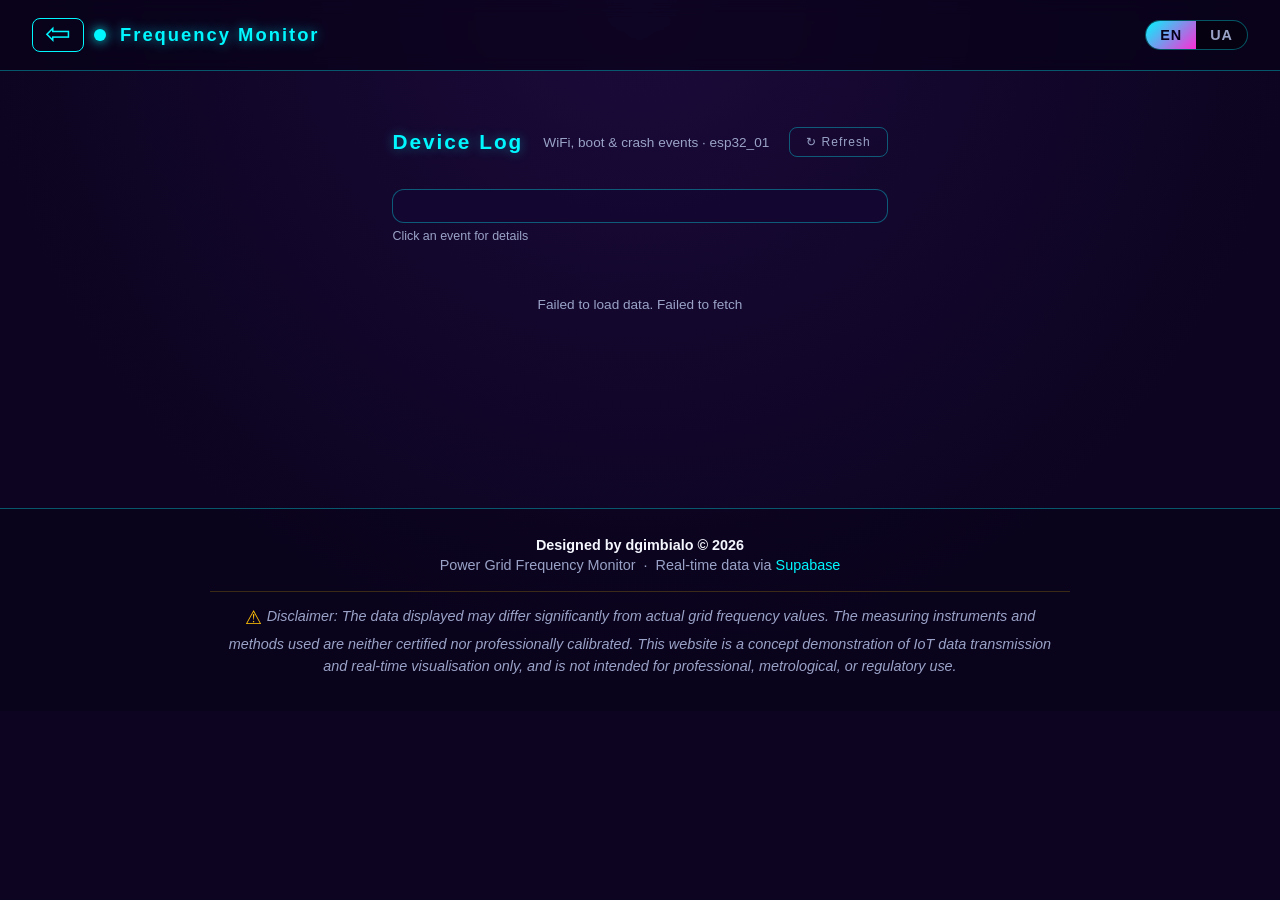
<file: device-log.html>
<!DOCTYPE html>
<html lang="en">
<head>
    <meta charset="UTF-8">
    <meta name="viewport" content="width=device-width, initial-scale=1">
    <meta http-equiv="X-Content-Type-Options" content="nosniff">
    <meta http-equiv="Referrer-Policy" content="strict-origin-when-cross-origin">
    <meta http-equiv="Content-Security-Policy" content="
        default-src 'self';
        script-src  'self' https://cdn.jsdelivr.net;
        style-src   'self' https://fonts.googleapis.com 'unsafe-inline';
        font-src    https://fonts.gstatic.com;
        connect-src 'self' https://qsxwnwxdkgeijewgvone.supabase.co;
        img-src     'self' data:;
    ">
    <title>Device Log — Frequency Monitor</title>
    <meta name="theme-color" content="#00f7ff">
    <link rel="preconnect" href="https://fonts.googleapis.com">
    <link rel="preconnect" href="https://fonts.gstatic.com" crossorigin>
    <link href="https://fonts.googleapis.com/css2?family=Orbitron:wght@500;700&family=Inter:wght@400;600&display=swap" rel="stylesheet">
    <link rel="stylesheet" href="assets/css/style.css">
    <style>
        .log-page { max-width: 1100px; margin: 0 auto; padding: 32px 24px 60px; }

        .log-header {
            display: flex;
            align-items: center;
            gap: 20px;
            margin-bottom: 32px;
        }

        .log-back-btn {
            display: inline-flex;
            align-items: center;
            justify-content: center;
            background: transparent;
            border: 1px solid var(--accent-1);
            color: var(--accent-1);
            border-radius: 8px;
            padding: 5px 16px;
            font-size: 1.4em;
            line-height: 1;
            cursor: pointer;
            text-decoration: none;
            transition: color 0.18s, border-color 0.18s, box-shadow 0.18s;
        }
        .log-back-btn:hover {
            box-shadow: 0 0 8px rgba(0, 247, 255, 0.45);
        }
        .back-arrow-symbol {
            display: inline-block;
            transform: scale(1.4);
            position: relative;
            top: -1px;
        }

        .log-title {
            font-family: 'Orbitron', sans-serif;
            font-size: 1.3em;
            font-weight: 700;
            color: var(--accent-1);
            letter-spacing: 2px;
            text-shadow: 0 0 12px rgba(0, 247, 255, 0.4);
            margin: 0;
        }

        .log-subtitle {
            color: var(--muted);
            font-size: 0.85em;
            margin: 0 0 0 auto;
        }

        .log-status {
            color: var(--muted);
            font-size: 0.85em;
            text-align: center;
            padding: 40px;
        }

        .log-table-wrap { overflow-x: auto; }

        .log-table {
            width: 100%;
            border-collapse: collapse;
            font-size: 0.88em;
        }

        .log-table th {
            font-family: 'Orbitron', sans-serif;
            font-size: 0.75em;
            letter-spacing: 1.5px;
            color: var(--muted);
            text-align: left;
            padding: 10px 16px;
            border-bottom: 1px solid var(--border);
            white-space: nowrap;
        }

        .log-table td {
            padding: 13px 16px;
            border-bottom: 1px solid rgba(255,255,255,0.05);
            vertical-align: middle;
        }

        .log-table tr:hover td { background: rgba(0,247,255,0.03); }

        .evt-badge {
            display: inline-block;
            padding: 3px 10px;
            border-radius: 6px;
            font-family: 'Orbitron', sans-serif;
            font-size: 0.78em;
            font-weight: 700;
            letter-spacing: 1px;
        }
        .evt-boot { background: rgba(147,112,219,0.2); color: #b39ddb; border: 1px solid rgba(147,112,219,0.35); }
        .evt-conn { background: rgba(0,247,255,0.12); color: #00f7ff; border: 1px solid rgba(0,247,255,0.3); }
        .evt-disc { background: rgba(255,160,0,0.12); color: #ffa000; border: 1px solid rgba(255,160,0,0.3); }

        .log-ts { font-family: 'Inter', monospace; color: var(--text); }
        .log-detail { color: var(--muted); }
        .log-detail strong { color: var(--text); }

        .log-refresh-btn {
            background: transparent;
            border: 1px solid var(--border);
            color: var(--muted);
            border-radius: 8px;
            padding: 7px 16px;
            font-family: 'Orbitron', sans-serif;
            font-size: 0.75em;
            letter-spacing: 1px;
            cursor: pointer;
            transition: color 0.18s, border-color 0.18s;
        }
        .log-refresh-btn:hover { color: var(--accent-1); border-color: var(--accent-1); }

        .evt-crash { background: rgba(255,43,214,0.14); color: #ff6be3; border: 1px solid rgba(255,43,214,0.4); }

        /* ── Status card ─────────────────────────────────────────────── */
        .dl-status {
            background: var(--panel);
            border: 1px solid var(--border);
            border-radius: 12px;
            padding: 16px 18px;
            margin-bottom: 24px;
        }
        .dl-status-head { display: flex; align-items: center; gap: 12px; flex-wrap: wrap; margin-bottom: 14px; }
        .dl-status-title {
            font-family: 'Orbitron', sans-serif; font-size: 0.8em; letter-spacing: 1.5px; color: var(--accent-1);
        }
        .dl-status-empty { color: var(--muted); font-size: 0.85em; }
        .dl-status-grid {
            display: grid;
            grid-template-columns: repeat(auto-fill, minmax(170px, 1fr));
            gap: 10px 18px;
        }
        .dl-cell { display: flex; flex-direction: column; gap: 2px; min-width: 0; }
        .dl-cell .dl-k { color: var(--muted); font-size: 0.75em; }
        .dl-cell .dl-v { font-size: 0.9em; overflow-wrap: anywhere; }
        .dl-pill { padding: 2px 10px; border-radius: 999px; font-size: 0.75em; font-weight: 600; }
        .dl-pill-on  { background: rgba(0,230,118,0.15); color: #00e676; border: 1px solid rgba(0,230,118,0.4); }
        .dl-pill-off { background: rgba(255,82,82,0.15); color: #ff5252; border: 1px solid rgba(255,82,82,0.4); }
        .dl-dim { color: var(--muted); font-size: 0.85em; }
        .dl-ok  { color: #00e676; }
        .dl-bad { color: #ff5252; font-weight: 600; }
        code { font-family: ui-monospace, 'Cascadia Mono', Consolas, monospace; font-size: 0.92em; }

        /* ── Table rows ──────────────────────────────────────────────── */
        .log-hint { color: var(--muted); font-size: 0.78em; margin: -18px 0 14px; }
        .dl-row { cursor: pointer; user-select: none; }
        .dl-row:focus-visible td { outline: none; background: rgba(0,247,255,0.08); }
        .dl-row-crash .log-ts { color: #ff8be8; }
        .dl-report-tag {
            margin-left: 8px; padding: 1px 8px; border-radius: 6px; font-size: 0.85em;
            background: rgba(255,43,214,0.12); color: #ff8be8; border: 1px solid rgba(255,43,214,0.35);
            white-space: nowrap;
        }

        /* ── Details dialog ──────────────────────────────────────────── */
        .dl-dlg {
            width: min(680px, calc(100vw - 32px));
            max-height: 86vh;
            max-height: 86dvh;             /* mobile: excludes the browser's URL bar */
            padding: 0;
            border: 1px solid var(--border);
            border-radius: 14px;
            background: linear-gradient(180deg, #1b0a3a, #0c0420);
            color: var(--text);
            box-shadow: var(--shadow);
            overflow: hidden;              /* only .dl-dlg-body scrolls: one scrollbar */
        }
        .dl-dlg[open] { display: flex; flex-direction: column; }
        html:has(.dl-dlg[open]) { overflow: hidden; }   /* page behind the dialog does not scroll */
        .dl-dlg::backdrop { background: rgba(5, 2, 15, 0.7); backdrop-filter: blur(2px); }
        .dl-dlg-head {
            display: flex; align-items: center; gap: 12px;
            padding: 14px 18px; border-bottom: 1px solid var(--border);
            background: #1b0a3a; flex-shrink: 0;
        }
        .dl-dlg-title { display: flex; align-items: center; gap: 10px; flex-wrap: wrap; font-size: 0.95em; }
        .dl-dlg-close {
            margin-left: auto; background: transparent; border: 1px solid var(--border); color: var(--muted);
            border-radius: 8px; width: 32px; height: 32px; font-size: 1.1em; cursor: pointer; flex-shrink: 0;
        }
        .dl-dlg-close:hover { color: var(--accent-1); border-color: var(--accent-1); }
        .dl-dlg-body {
            /* flex-basis auto (not 0%): with the dialog height only capped by
               max-height, some mobile browsers resolved a 0% basis to 0 and the
               body collapsed, leaving just the header visible */
            padding: 6px 18px 18px; overflow-y: auto; flex: 1 1 auto; min-height: 0;
        }
        /* Neon scrollbar. Firefox only understands the standard properties;
           Chrome/Edge/Safari get the fully styled WebKit version below (in Chrome
           the standard properties would override it and bring back arrows). */
        @supports not selector(::-webkit-scrollbar) {
            .dl-dlg-body { scrollbar-width: thin; scrollbar-color: rgba(0, 247, 255, 0.5) transparent; }
        }
        .dl-dlg-body::-webkit-scrollbar        { width: 8px; }
        .dl-dlg-body::-webkit-scrollbar-track  { background: transparent; }
        .dl-dlg-body::-webkit-scrollbar-button { display: none; }
        .dl-dlg-body::-webkit-scrollbar-thumb {
            background: linear-gradient(180deg, rgba(0, 247, 255, 0.55), rgba(255, 43, 214, 0.45));
            border-radius: 8px;
            box-shadow: 0 0 6px rgba(0, 247, 255, 0.5);
        }
        .dl-dlg-body::-webkit-scrollbar-thumb:hover { background: rgba(0, 247, 255, 0.75); }
        .dl-dlg-body section { margin-top: 14px; }
        .dl-dlg-body h3 {
            font-family: 'Orbitron', sans-serif; font-size: 0.72em; letter-spacing: 1.5px;
            color: var(--accent-1); margin: 0 0 8px; font-weight: 500;
        }
        .dl-kv {
            display: grid; grid-template-columns: 210px 1fr; gap: 12px;
            padding: 6px 0; border-bottom: 1px solid rgba(255,255,255,0.05); font-size: 0.88em;
        }
        .dl-kv .dl-k { color: var(--muted); }
        .dl-kv .dl-v { overflow-wrap: anywhere; }
        .dl-bt { display: block; line-height: 1.6; }
        .dl-cmd {
            display: flex; gap: 10px; align-items: flex-start;
            background: rgba(0,0,0,0.3); border: 1px solid rgba(255,255,255,0.08);
            border-radius: 8px; padding: 10px; font-size: 0.8em;
        }
        .dl-cmd code { flex: 1; overflow-wrap: anywhere; }
        .dl-copy {
            background: transparent; border: 1px solid var(--border); color: var(--accent-1);
            border-radius: 6px; padding: 4px 10px; cursor: pointer; font-size: 0.95em; flex-shrink: 0;
        }
        .dl-nbs { display: flex; flex-direction: column; gap: 6px; margin-top: 6px; }
        .dl-nb {
            display: flex; align-items: center; gap: 12px; text-align: left;
            background: rgba(255,255,255,0.03); border: 1px solid rgba(255,255,255,0.06);
            color: var(--text); border-radius: 8px; padding: 7px 10px; cursor: pointer; font: inherit; font-size: 0.85em;
        }
        .dl-nb:hover:not(:disabled) { border-color: var(--border); }
        .dl-nb-self { border-color: var(--border); background: rgba(0,247,255,0.06); cursor: default; }
        .dl-nb-time { font-family: 'Inter', monospace; }

        @media (max-width: 560px) {
            .log-page { padding: 20px 16px 48px; }
            .log-header { flex-wrap: wrap; gap: 12px; }
            .log-subtitle { margin: 0; width: 100%; order: 3; }
            .dl-kv { grid-template-columns: 1fr; gap: 2px; }
            /* Explicit height on phones: the body then always gets the space
               left under the header, whatever the browser's flex quirks */
            .dl-dlg { height: 86vh; height: 86dvh; }
            .dl-status-grid { grid-template-columns: 1fr 1fr; }
        }
    </style>
</head>
<body>

<header>
    <div class="header-left">
        <a class="log-back-btn" href="index.html"><span class="back-arrow-symbol">⇦</span></a>
        <div class="brand">
            <span class="dot" aria-hidden="true"></span>
            <span id="brand-text">Frequency Monitor</span>
        </div>
    </div>
    <div class="lang-toggle" role="group" aria-label="Language">
        <button data-lang="en" class="active" aria-pressed="true">EN</button>
        <button data-lang="ua" aria-pressed="false">UA</button>
    </div>
</header>

<main>
    <div class="log-page">
        <div class="log-header">
            <h1 class="log-title" id="log-title">Device Log</h1>
            <span class="log-subtitle" id="log-subtitle">WiFi &amp; Boot events · esp32_01</span>
            <button class="log-refresh-btn" id="refresh-btn">↻ Refresh</button>
        </div>

        <div class="dl-status" id="status-card"></div>
        <p class="log-hint" id="log-hint">Click an event for details</p>

        <div id="log-container">
            <div class="log-status" id="log-status">Loading…</div>
        </div>
    </div>
</main>

<dialog class="dl-dlg" id="evt-dialog" aria-labelledby="evt-dialog-title">
    <div class="dl-dlg-head">
        <div class="dl-dlg-title" id="evt-dialog-title"></div>
        <button type="button" class="dl-dlg-close" aria-label="Close">✕</button>
    </div>
    <div class="dl-dlg-body"></div>
</dialog>

<footer class="app-footer">
    <div class="footer-content">
        <p><strong>Designed by dgimbialo &copy; 2026</strong></p>
        <p>Power Grid Frequency Monitor &nbsp;·&nbsp;
           Real-time data via <a href="https://supabase.com" target="_blank" rel="noopener">Supabase</a>
        </p>
        <p class="disclaimer" id="footer-disclaimer"></p>
    </div>
</footer>

<script src="assets/js/config.js?v=20261002-03"></script>
<script src="assets/js/device-log.js?v=20261002-03"></script>
</body>
</html>
</file>
<file: assets/css/style.css>
/* ── Reset & base ──────────────────────────────────────────────────────── */
*, *::before, *::after { box-sizing: border-box; }

:root {
    --bg-1:    #0c0420;
    --bg-2:    #1b0a3a;
    --accent-1:#00f7ff;
    --accent-2:#ff2bd6;
    --text:    #f5f7ff;
    --muted:   #9aa3c7;
    --panel:   rgba(20, 8, 50, 0.78);
    --border:  rgba(0, 247, 255, 0.35);
    --shadow:  0 0 18px rgba(0, 247, 255, 0.25),
               0 0 36px rgba(255, 43, 214, 0.15);
}

body {
    margin: 0;
    min-height: 100vh;
    background: radial-gradient(circle at top, var(--bg-2), var(--bg-1) 60%);
    color: var(--text);
    font-family: 'Inter', 'Segoe UI', sans-serif;
}

/* ── Header ────────────────────────────────────────────────────────────── */
header {
    display: flex;
    align-items: center;
    justify-content: space-between;
    padding: 18px 32px;
    border-bottom: 1px solid var(--border);
    background: rgba(8, 3, 24, 0.65);
    position: sticky;
    top: 0;
    z-index: 10;
    backdrop-filter: blur(8px);
}

.brand {
    display: flex;
    align-items: center;
    gap: 14px;
    font-family: 'Orbitron', sans-serif;
    font-weight: 700;
    letter-spacing: 2px;
    color: var(--accent-1);
    text-shadow: 0 0 12px rgba(0, 247, 255, 0.6);
    font-size: 1.15em;
}

.brand .dot {
    width: 12px;
    height: 12px;
    border-radius: 50%;
    background: var(--accent-1);
    box-shadow: 0 0 12px var(--accent-1);
    animation: pulse 2s infinite;
    flex-shrink: 0;
}

@keyframes pulse {
    0%, 100% { opacity: 1; }
    50%       { opacity: 0.4; }
}

/* ── Hamburger menu ────────────────────────────────────────────────────── */
.header-left {
    display: flex;
    align-items: center;
    gap: 10px;
}

.nav-hamburger {
    background: transparent;
    border: none;
    cursor: pointer;
    padding: 6px;
    display: flex;
    flex-direction: column;
    justify-content: center;
    align-items: center;
    gap: 5px;
    width: 36px;
    height: 36px;
    flex-shrink: 0;
}

.nav-hamburger span {
    display: block;
    width: 22px;
    height: 2px;
    background: var(--accent-1);
    border-radius: 2px;
    transition: transform 0.25s ease, opacity 0.2s ease, background 0.18s;
    transform-origin: center;
}

.nav-hamburger:hover span { background: var(--text); }

/* Animate to ✕ when open */
.nav-hamburger.open span:nth-child(1) { transform: translateY(7px) rotate(45deg); }
.nav-hamburger.open span:nth-child(2) { opacity: 0; transform: scaleX(0); }
.nav-hamburger.open span:nth-child(3) { transform: translateY(-7px) rotate(-45deg); }

/* ── Nav overlay backdrop ──────────────────────────────────────────────── */
.nav-overlay {
    position: fixed;
    inset: 0;
    background: rgba(0, 0, 0, 0.65);
    backdrop-filter: blur(3px);
    z-index: 200;
    opacity: 0;
    pointer-events: none;
    transition: opacity 0.3s ease;
}

.nav-overlay.open {
    opacity: 1;
    pointer-events: all;
}

/* ── Side drawer ───────────────────────────────────────────────────────── */
.nav-drawer {
    position: fixed;
    top: 0;
    left: 0;
    height: 100%;
    width: 300px;
    max-width: 80vw;
    background: var(--bg-2);
    border-right: 1px solid var(--border);
    z-index: 300;
    display: flex;
    flex-direction: column;
    padding: 24px 0 32px;
    transform: translateX(-100%);
    transition: transform 0.32s cubic-bezier(0.4, 0, 0.2, 1);
    box-shadow: 4px 0 40px rgba(0, 0, 0, 0.6);
}

.nav-drawer.open {
    transform: translateX(0);
}

.nav-drawer-close {
    align-self: flex-end;
    margin-right: 20px;
    background: transparent;
    border: 1px solid var(--border);
    color: var(--muted);
    border-radius: 50%;
    width: 36px;
    height: 36px;
    display: flex;
    align-items: center;
    justify-content: center;
    cursor: pointer;
    font-size: 1em;
    transition: color 0.18s, border-color 0.18s;
    flex-shrink: 0;
}

.nav-drawer-close:hover { color: var(--text); border-color: rgba(0, 247, 255, 0.6); }

.nav-drawer-list {
    list-style: none;
    margin: 32px 0 0;
    padding: 0;
}

.nav-drawer-item {
    display: block;
    width: 100%;
    background: transparent;
    border: none;
    border-bottom: 1px solid var(--border);
    color: var(--text);
    font-family: 'Orbitron', sans-serif;
    font-size: 1em;
    font-weight: 700;
    letter-spacing: 2px;
    text-align: left;
    text-decoration: none;
    padding: 18px 32px;
    cursor: pointer;
    transition: background 0.15s, color 0.15s, padding-left 0.15s;
    box-sizing: border-box;
}

.nav-drawer-item:hover {
    background: rgba(0, 247, 255, 0.07);
    color: var(--accent-1);
    padding-left: 40px;
}

/* ── Language toggle ───────────────────────────────────────────────────── */
.lang-toggle {
    display: inline-flex;
    background: rgba(0, 0, 0, 0.35);
    border: 1px solid var(--border);
    border-radius: 999px;
    overflow: hidden;
}

.lang-toggle button {
    background: transparent;
    color: var(--muted);
    border: none;
    padding: 6px 14px;
    font-weight: 600;
    cursor: pointer;
    font-size: 0.9em;
    letter-spacing: 1px;
    transition: color 0.2s;
}

.lang-toggle button.active {
    background: linear-gradient(135deg, var(--accent-1), var(--accent-2));
    color: #08001a;
}

/* ── Main layout ───────────────────────────────────────────────────────── */
main {
    max-width: 1400px;
    margin: 0 auto;
    padding: 24px 32px 48px;
    display: flex;
    flex-direction: column;
    gap: 22px;
}

.page-header {
    display: flex;
    align-items: center;
    justify-content: space-between;
    flex-wrap: wrap;
    gap: 12px;
}

.page-title {
    font-family: 'Orbitron', sans-serif;
    font-size: 1.8em;
    margin: 0;
    /* Close to the cyan accent of "Updated", a touch softer */
    color: #45e3f2;
    text-shadow:
        0 0 8px  rgba(0, 220, 240, 0.5),
        0 0 20px rgba(0, 220, 240, 0.28);
}

.badge {
    display: inline-flex;
    align-items: center;
    gap: 6px;
    padding: 4px 10px;
    border-radius: 999px;
    background: rgba(0, 247, 255, 0.1);
    color: var(--accent-1);
    border: 1px solid var(--border);
    font-size: 0.8em;
    letter-spacing: 1px;
    white-space: nowrap;
}

/* ── Header meta: data age next to "Updated" ──────────────────────────── */
.page-meta {
    display: flex;
    align-items: center;
    gap: 12px;
    flex-wrap: wrap;
}

/* "Updated" badge in the page header */
#last-updated {
    font-size: 0.96em;
    padding: 4px 12px;
}

/* ── Current reading, centred above the drum pointers ─────────────────── */
.drum-readouts {
    text-align: center;
    padding: 4px 8px 8px;
}

.readout .label {
    color: var(--muted);
    font-size: 0.75em;
    letter-spacing: 1px;
    text-transform: uppercase;
}

.readout-current .value {
    font-family: 'Orbitron', sans-serif;
    font-size: 1.9em;
    margin-top: 2px;
    color: var(--accent-2);
    text-shadow: 0 0 10px rgba(255, 43, 214, 0.45);
    white-space: nowrap;
}

.readout-current .value small { font-size: 0.6em; }

/* ── Chart statistics row (top of the chart panel) ─────────────────────── */
.chart-stats {
    display: grid;
    grid-template-columns: 1fr auto 1fr;   /* equal sides keep "points" centred */
    align-items: baseline;
    gap: 8px 16px;
    padding: 0 4px 10px;
    margin-bottom: 4px;
    border-bottom: 1px solid rgba(0, 247, 255, 0.12);
}

.chart-stat {
    display: inline-flex;
    align-items: baseline;
    gap: 8px;
    white-space: nowrap;
}

.chart-stat .label {
    color: var(--muted);
    font-size: 0.75em;
    letter-spacing: 1px;
    text-transform: uppercase;
}

.chart-stat .value {
    font-family: 'Orbitron', sans-serif;
    font-size: 1em;
    color: var(--accent-1);
    text-shadow: 0 0 8px rgba(0, 247, 255, 0.4);
}

.chart-stat .value small { font-size: 0.7em; }

.chart-stat-min    { justify-self: start; }
.chart-stat-max    { justify-self: end; }

/* Centre column: points + data age side by side */
.chart-stat-center {
    justify-self: center;
    display: inline-flex;
    align-items: baseline;
    gap: 24px;
}

/* ── Toolbar ───────────────────────────────────────────────────────────── */
.toolbar {
    display: flex;
    flex-wrap: wrap;
    gap: 16px;
    background: var(--panel);
    border: 1px solid var(--border);
    border-radius: 14px;
    padding: 14px 18px;
    box-shadow: var(--shadow);
    align-items: center;
    justify-content: space-between;
}

.toolbar-group {
    display: flex;
    align-items: center;
    gap: 10px;
    flex-wrap: wrap;
}

.toolbar-group .label {
    color: var(--muted);
    font-size: 0.85em;
    text-transform: uppercase;
    letter-spacing: 1px;
}

/* ── Buttons (shared base) ─────────────────────────────────────────────── */
.range-buttons button,
.secondary-btn,
.axis-zoom-btn {
    touch-action: manipulation;   /* repeated taps must not zoom the page */
    background: rgba(0, 247, 255, 0.08);
    color: var(--text);
    border: 1px solid var(--border);
    border-radius: 10px;
    padding: 8px 14px;
    cursor: pointer;
    font-weight: 600;
    font-size: 0.9em;
    transition: background 0.18s, box-shadow 0.18s;
}

.range-buttons button:hover,
.secondary-btn:hover,
.axis-zoom-btn:hover {
    background: rgba(0, 247, 255, 0.2);
    box-shadow: 0 0 10px rgba(0, 247, 255, 0.4);
}

.range-buttons button.active {
    background: linear-gradient(135deg, var(--accent-1), var(--accent-2));
    color: #08001a;
    border-color: transparent;
}

/* ── Axis overlay buttons ──────────────────────────────────────────────── */
.axis-zoom-btn {
    width: 36px;
    padding: 6px 0;
    text-align: center;
    display: flex;
    align-items: center;
    justify-content: center;
}

/* X-axis buttons: width = Y-btn height, height = Y-btn width → 84×27 px */
.chart-axis-x .axis-zoom-btn {
    width: 84px;
    height: 27px;
    padding: 0;
}

/* Y-axis buttons: 27×84 px */
.chart-axis-y .axis-zoom-btn {
    width: 27px;
    height: 84px;
    padding: 0;
}

.chart-axis-y,
.chart-axis-x {
    position: absolute;
    display: flex;
    align-items: center;
    gap: 9px;
    z-index: 2;
}

.chart-axis-y { flex-direction: column; }
.chart-axis-x { flex-direction: row; }

.axis-label {
    color: var(--muted);
    font-size: 0.82em;
    letter-spacing: 1px;
    min-width: 40px;
    text-align: center;
    pointer-events: none;
}

/* ── Drum scale ────────────────────────────────────────────────────────── */
/* Analog meter window in the site's neon style; the drum is drawn in app.js */
.drum-scale-section {
    position: relative;
    width: 100%;
    padding: 6px;
    border-radius: 14px;
    background: var(--panel);
    border: 1px solid var(--border);
    box-shadow: var(--shadow), inset 0 1px 0 rgba(255, 255, 255, 0.06);
    user-select: none;
}

#drum-scale-canvas {
    display: block;
    width: 100%;
    height: 88px;
    border-radius: 9px;
    box-shadow: inset 0 0 0 1px rgba(0, 0, 0, 0.7), 0 0 0 1px rgba(255, 43, 214, 0.18);
}

/* ── Chart wrapper ─────────────────────────────────────────────────────── */
.chart-wrapper {
    /* Phones: no double-tap page zoom anywhere in the chart panel (repeated
       taps on the ± axis buttons zoomed the whole page). Scrolling and pinch
       still work; the canvas itself handles its own zoom/pan (touch-action: none). */
    touch-action: manipulation;
    background: var(--panel);
    border: 1px solid var(--border);
    border-radius: 18px;
    padding: 18px;
    box-shadow: var(--shadow);
    position: relative;
    overflow: hidden;
}

.chart-wrapper canvas {
    width: 100% !important;
    height: 520px !important;
    display: block;
    user-select: none;
    -webkit-user-select: none;
    touch-action: none;
    cursor: grab;
}

.chart-wrapper canvas:active { cursor: grabbing; }

.hint {
    text-align: center;
    color: var(--muted);
    font-size: 0.85em;
    margin-top: 6px;
}

/* ── Footer ────────────────────────────────────────────────────────────── */
.app-footer {
    margin-top: 48px;
    padding: 24px 32px;
    border-top: 1px solid var(--border);
    background: rgba(8, 3, 24, 0.4);
    text-align: center;
}

.footer-content {
    max-width: 1400px;
    margin: 0 auto;
}

.footer-content p {
    margin: 4px 0;
    color: var(--muted);
    font-size: 0.9em;
}

.footer-content strong { color: var(--text); }

.footer-content a {
    color: var(--accent-1);
    text-decoration: none;
    transition: color 0.2s;
}

.footer-content a:hover {
    color: var(--accent-2);
    text-decoration: underline;
}

/* ⚠ icon — shared by footer and dialog */
.disclaimer::before,
.about-disclaimer::before {
    content: '⚠';
    color: #ffc107;
    font-size: 1.35em;
    font-style: normal;
    margin-right: 5px;
    vertical-align: middle;
}

.disclaimer {
    padding: 10px 14px;
    border-top: 1px solid rgba(255, 200, 0, 0.2);
    color: rgba(154, 163, 199, 0.7);
    font-size: 0.78em;
    font-style: italic;
    line-height: 1.55;
    max-width: 860px;
    text-align: center;
}

/* Higher specificity to override .footer-content p { margin: 4px 0 } */
.footer-content .disclaimer {
    margin: 18px auto 0;
}

/* ── About dialog ──────────────────────────────────────────────────────── */
.about-dialog {
    position: relative;
    background: var(--bg-2);
    border: 1px solid var(--border);
    border-radius: 24px;
    color: var(--text);
    padding: 0;
    max-width: 1100px;
    width: calc(100% - 40px);
    box-shadow: var(--shadow), 0 0 80px rgba(0, 247, 255, 0.1);
}

.about-dialog::backdrop {
    background: rgba(0, 0, 0, 0.75);
    backdrop-filter: blur(4px);
}

.about-close {
    position: absolute;
    top: 16px;
    right: 16px;
    background: transparent;
    border: 1px solid var(--border);
    color: var(--muted);
    border-radius: 50%;
    width: 44px;
    height: 44px;
    display: flex;
    align-items: center;
    justify-content: center;
    cursor: pointer;
    font-size: 1.2em;
    transition: color 0.18s, border-color 0.18s;
}

.about-close:hover { color: var(--text); border-color: rgba(0, 247, 255, 0.6); }

.about-body {
    padding: 64px 60px 52px;
    text-align: center;
}

.about-brand {
    font-family: 'Orbitron', sans-serif;
    font-size: 2em;
    color: var(--accent-1);
    text-shadow: 0 0 14px rgba(0, 247, 255, 0.4);
    margin: 0 0 18px;
}

.about-sub {
    color: var(--muted);
    font-size: 1.6em;
    margin: 0 0 36px;
}

.about-sub a { color: var(--accent-1); text-decoration: none; }
.about-sub a:hover { color: var(--accent-2); text-decoration: underline; }

.about-disclaimer {
    font-size: 1.5em;
    font-style: italic;
    color: rgba(154, 163, 199, 0.8);
    line-height: 1.6;
    text-align: left;
    border-top: 1px solid rgba(255, 193, 7, 0.25);
    padding-top: 24px;
    margin: 0;
}

/* ── Data Age small labels (unit + badge) — use Inter for Cyrillic support ── */
#val-data-age-min,
.old-data-badge {
    font-family: 'Orbitron', 'Inter', 'Segoe UI', sans-serif;
    font-size: 0.75em;
    font-weight: 600;
}

/* ── Old Data badge ────────────────────────────────────────────────────── */
.old-data-badge {
    display: none;
    color: #ff4040;
    margin-left: 10px;
}

#card-data-age.old #val-data-age,
#card-data-age.old #val-data-age-min,
#card-data-age.old .old-data-badge {
    color: #ff4040;
    text-shadow: 0 0 10px rgba(255, 64, 64, 0.5);
}

#card-data-age.old .old-data-badge {
    display: inline;
}

/* ── Backfill loading overlay ───────────────────────────────────────────── */
.backfill-overlay {
    display: none;
    position: absolute;
    inset: 0;
    background: rgba(12, 4, 32, 0.72);
    align-items: center;
    justify-content: center;
    z-index: 5;
    border-radius: 18px;
    backdrop-filter: blur(3px);
}

.backfill-overlay:not([hidden]) {
    display: flex;
}

.backfill-spinner {
    display: flex;
    flex-direction: column;
    align-items: center;
    gap: 16px;
}

.spinner-svg {
    width: 84px;
    height: 84px;
    transform: rotate(-90deg);
    overflow: visible;
}

.spinner-track {
    fill: none;
    stroke: rgba(0, 247, 255, 0.12);
    stroke-width: 4;
}

/* r=22 → circumference = 2π×22 ≈ 138.23 */
.spinner-arc {
    fill: none;
    stroke: var(--accent-1);
    stroke-width: 4;
    stroke-linecap: round;
    stroke-dasharray: 138.23;
    stroke-dashoffset: 138.23;
    filter: drop-shadow(0 0 6px rgba(0, 247, 255, 0.7));
    transition: stroke-dashoffset 0.35s ease;
}

/* Indeterminate mode: spinning arc (used during initial page load) */
@keyframes spinner-spin {
    from { transform: rotate(-90deg); }
    to   { transform: rotate(270deg); }
}

.backfill-overlay.is-indeterminate .spinner-svg {
    animation: spinner-spin 1.1s linear infinite;
}

.backfill-overlay.is-indeterminate .spinner-arc {
    stroke-dashoffset: 90;   /* ~35% arc visible — classic spinner look */
    transition: none;
}

.spinner-label {
    font-family: 'Orbitron', sans-serif;
    font-size: 0.82em;
    color: var(--accent-1);
    letter-spacing: 2px;
    text-shadow: 0 0 10px rgba(0, 247, 255, 0.55);
    text-align: center;
}

/* ── Responsive ────────────────────────────────────────────────────────── */
@media (max-width: 720px) {
    header                  { padding: 10px 14px; }
    main                    { padding: 12px 12px 32px; gap: 14px; }
    .page-title             { font-size: 1.1em; }
    .badge                  { font-size: 0.72em; }

    /* Current above the drum, chart statistics row */
    .drum-readouts          { padding: 2px 4px 6px; }
    .readout .label         { font-size: 0.65em; }
    .readout-current .value { font-size: 1.4em; }
    .chart-stats            { gap: 6px 10px; padding: 0 2px 8px; }
    .chart-stat             { flex-direction: column; gap: 2px; }   /* label above value */
    .chart-stat-min         { align-items: flex-start; }
    .chart-stat-center      { gap: 12px; }
    .chart-stat-center .chart-stat { align-items: center; }
    .chart-stat-max         { align-items: flex-end; }
    .chart-stat .label      { font-size: 0.65em; letter-spacing: 0.5px; }
    .chart-stat .value      { font-size: 0.85em; }
    /* Header: "Updated" and data age, same size */
    #last-updated           { font-size: 0.78em; }
    #last-updated           { padding: 3px 8px; }

    /* Toolbar: stack vertically */
    .toolbar                { padding: 10px 12px; gap: 10px; }
    .toolbar-group          { gap: 6px; }
    .range-buttons button,
    .secondary-btn          { padding: 6px 9px; font-size: 0.8em; }

    /* Chart */
    .chart-wrapper          { padding: 10px; }
    .chart-wrapper canvas   { height: 260px !important; }

    /* Axis overlay buttons — smaller on mobile */
    .axis-zoom-btn          { font-size: 0.78em; }
    .axis-label             { font-size: 0.72em; min-width: 26px; }
    .chart-axis-x .axis-zoom-btn { width: 60px; height: 24px; }
    .chart-axis-y .axis-zoom-btn { width: 22px; height: 60px; }

    /* Override JS-calculated inline positions for axis controls on mobile.
       JS uses canvas pixel coords which break with varying devicePixelRatio —
       use simple fixed CSS positions instead. */
    .chart-axis-y {
        left:      6px       !important;   /* flush to the left padding strip */
        top:       50%       !important;
        transform: translateY(-50%) !important;
    }
    .chart-axis-x {
        left:      50%       !important;   /* centred horizontally */
        top:       auto      !important;
        bottom:    8px       !important;   /* sit in the bottom padding area */
        transform: translateX(-50%) !important;
    }

    /* Footer */
    .app-footer             { padding: 16px 12px; }
    .footer-content p       { font-size: 0.8em; }
}
</file>
